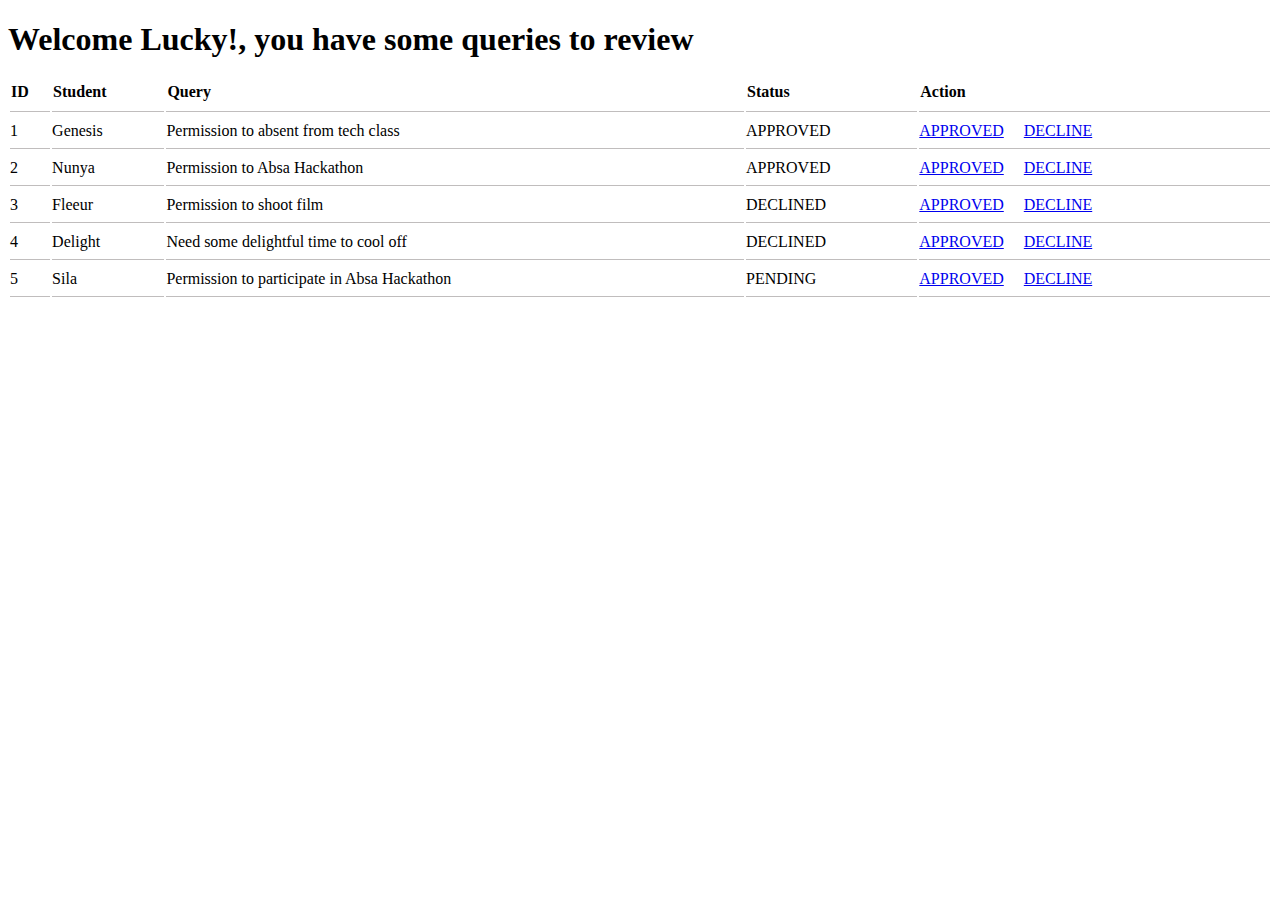
<file: index.html>
<!DOCTYPE html>
<html lang="en">

<head>
    <meta charset="UTF-8">
    <meta name="viewport" content="width=device-width, initial-scale=1.0">
    <link rel="stylesheet" href="style.css">
    <title>Document</title>
</head>

<body>
    <h1>Welcome Lucky!, you have some queries to review</h1>
    <table>
        <thead>
            <tr>
                <th>ID</th>
                <th>Student</th>
                <th>Query</th>
                <th>Status</th>
                <th>Action</th>
            </tr>
        </thead>
        <tbody id="table_rows">

        </tbody>
    </table>


    <script>
        const queries = [
            { id: 1, student: "Genesis", query: "Permission to absent from tech class", status: "APPROVED" },
            { id: 2, student: "Nunya", query: "Permission to Absa Hackathon", status: "APPROVED" },
            { id: 3, student: "Fleeur", query: "Permission to shoot film", status: "DECLINED" },
            { id: 4, student: "Delight", query: "Need some delightful time to cool off", status: "DECLINED" },
            { id: 5, student: "Sila", query: "Permission to participate in Absa Hackathon", status: "PENDING" },
        ]

        // while loop
        var trows = document.getElementById("table_rows");
        var i = 0
        var allrows = "";
        while(i < queries.length) {
            allrows+= `
            <tr>
                <td>${queries[i].id}</td>
                <td>${queries[i].student}</td>
                <td>${queries[i].query}</td>
                <td>${queries[i].status}</td>
                <td><a href="#">APPROVED</a>&nbsp &nbsp &nbsp<a href="#">DECLINE</a></td>
            </r>
    
            `
            i++
        }

        trows.innerHTML = allrows;
    </script>
</body>

</html>
</file>
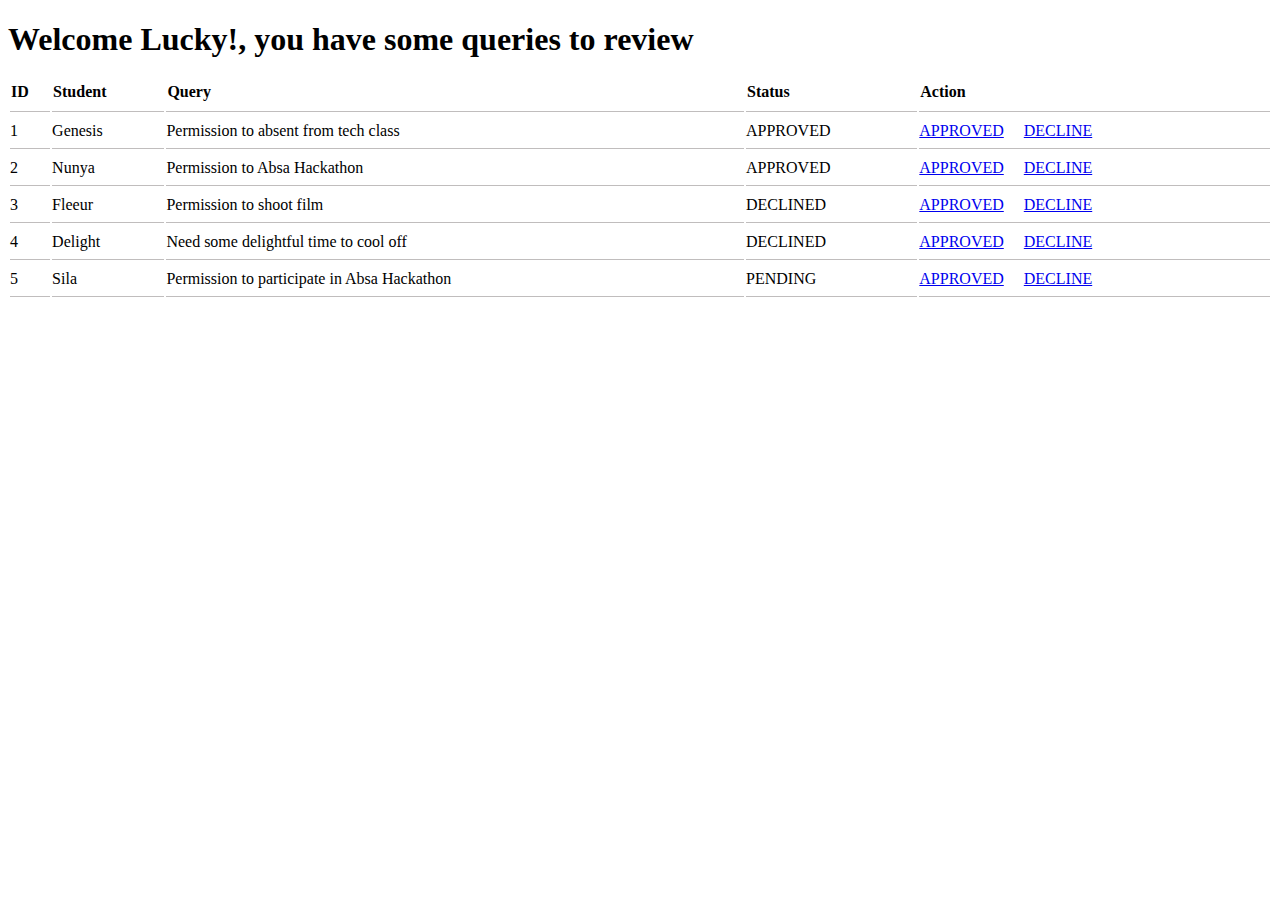
<file: dowhy.html>
<!DOCTYPE html>
<html lang="en">

<head>
    <meta charset="UTF-8">
    <meta name="viewport" content="width=device-width, initial-scale=1.0">
    <link rel="stylesheet" href="style.css">
    <title>Document</title>
</head>

<body>
    <h1>Welcome Lucky!, you have some queries to review</h1>
    <table>
        <thead>
            <tr>
                <th>ID</th>
                <th>Student</th>
                <th>Query</th>
                <th>Status</th>
                <th>Action</th>
            </tr>
        </thead>
        <tbody id="table_rows">

        </tbody>
    </table>


    <script>
        const queries = [
            { id: 1, student: "Genesis", query: "Permission to absent from tech class", status: "APPROVED" },
            { id: 2, student: "Nunya", query: "Permission to Absa Hackathon", status: "APPROVED" },
            { id: 3, student: "Fleeur", query: "Permission to shoot film", status: "DECLINED" },
            { id: 4, student: "Delight", query: "Need some delightful time to cool off", status: "DECLINED" },
            { id: 5, student: "Sila", query: "Permission to participate in Absa Hackathon", status: "PENDING" },
        ]

        // while loop
        var trows = document.getElementById("table_rows");
        var i = 0
        var allrows = "";
       do {
            allrows+= `
            <tr>
                <td>${queries[i].id}</td>
                <td>${queries[i].student}</td>
                <td>${queries[i].query}</td>
                <td>${queries[i].status}</td>
                <td><a href="#">APPROVED</a>&nbsp &nbsp &nbsp<a href="#">DECLINE</a></td>
            </r>
    
            `
            i++
        } while(i < queries.length);

        trows.innerHTML = allrows;
    </script>
</body>

</html>
</file>
<file: style.css>
table{
    width: 100%;
    margin: 20px auto;

}

th {
    text-align: left;
    padding-bottom: 10px;
    border-bottom: 1px solid rgb(192, 189, 189);
}

td {
    padding: 8px 0;
    border-bottom: 1px solid rgb(192, 189, 189);
}
</file>
